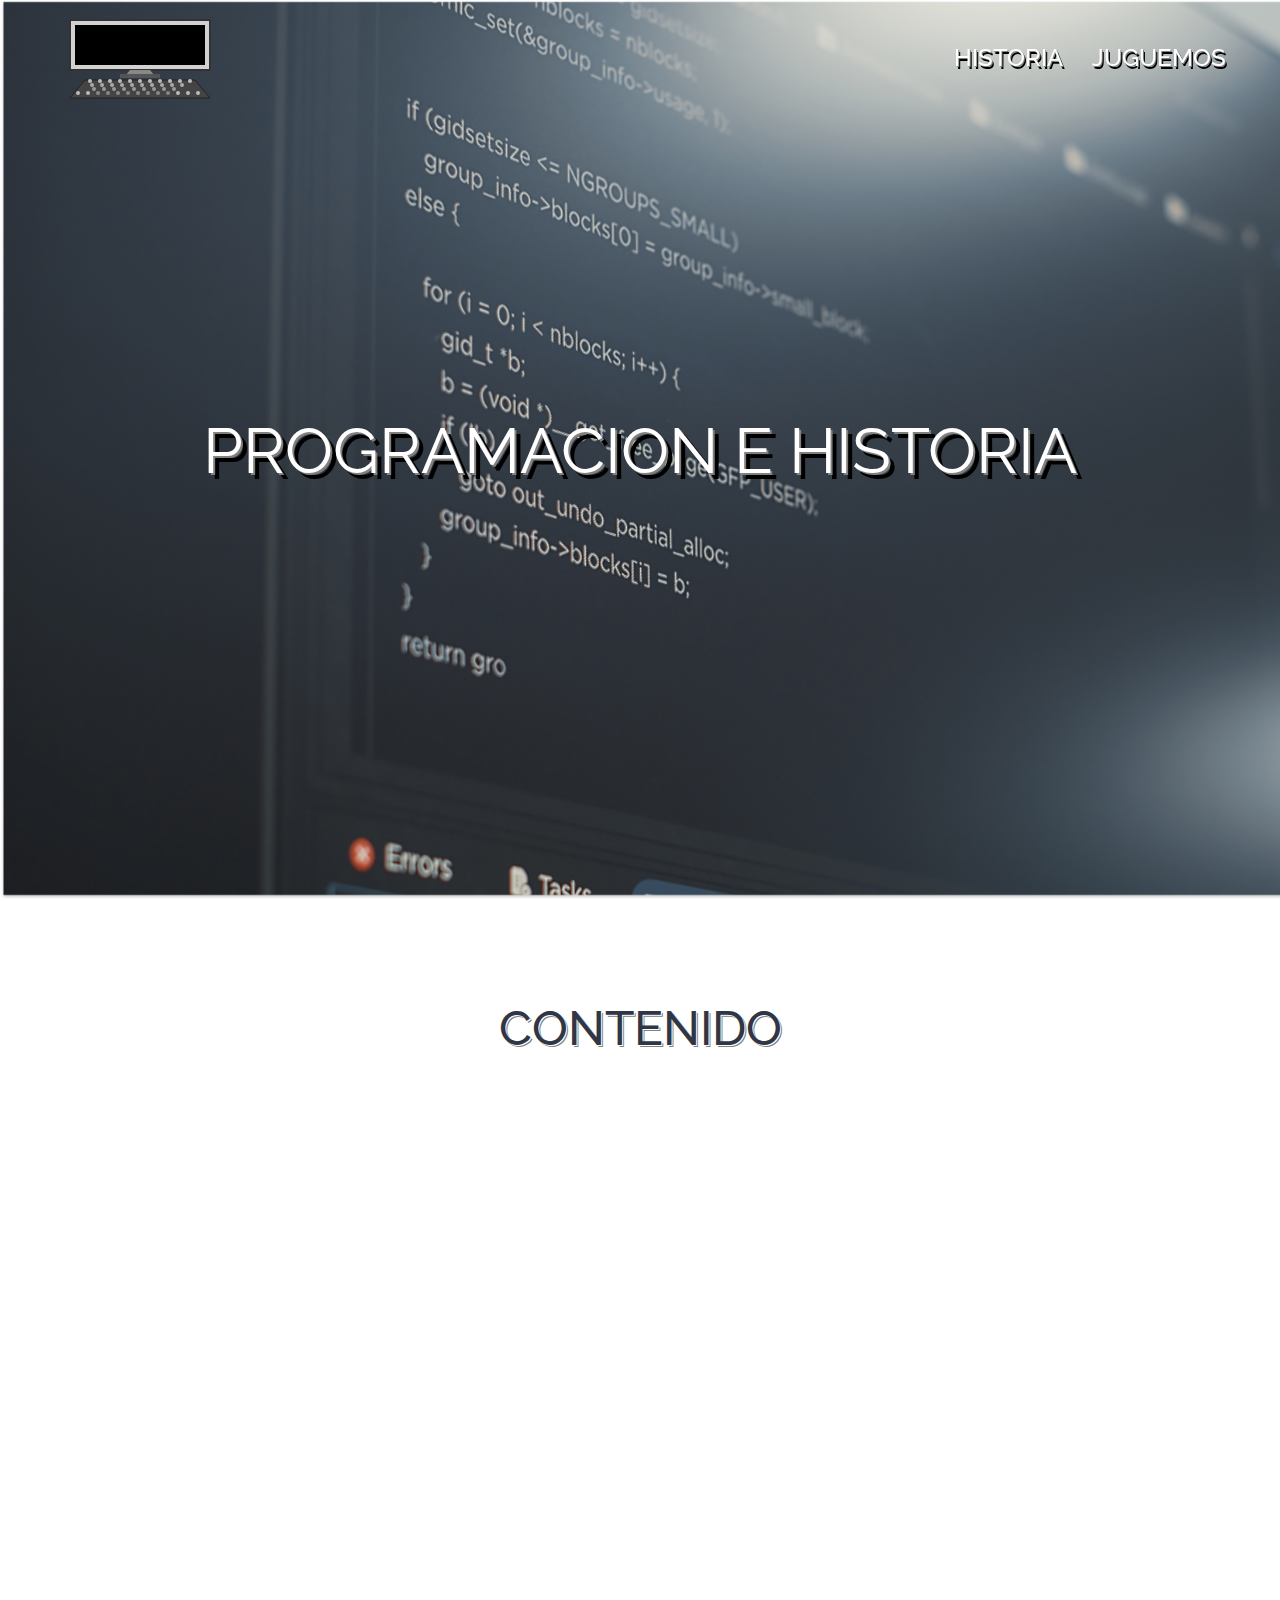
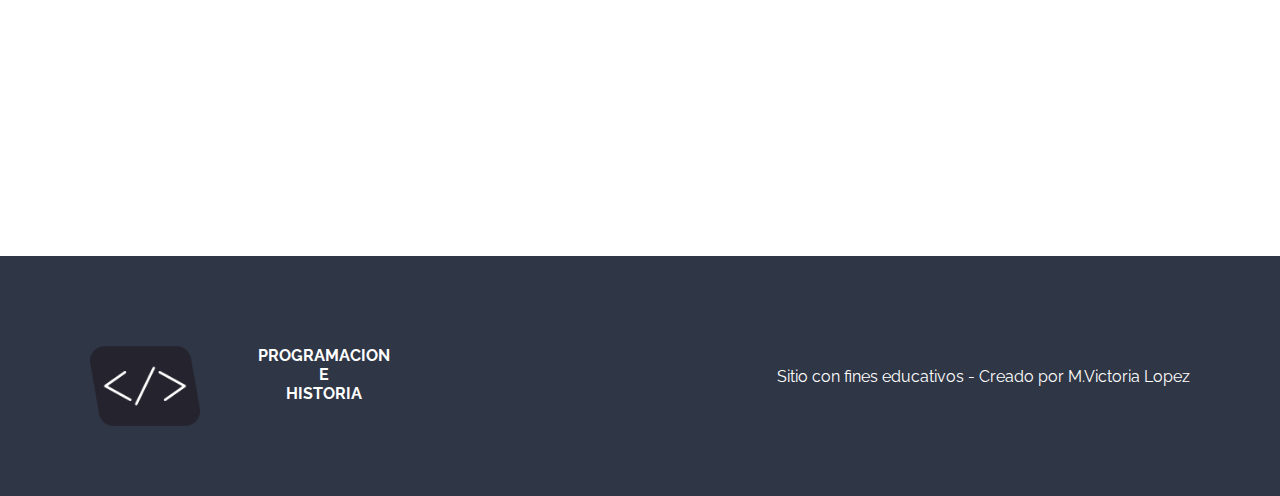
<file: index.html>
<!DOCTYPE html>
<html lang="es">
<head>
    <meta charset="UTF-8">
    <meta name="viewport" content="width=device-width, initial-scale=1.0">
    <link rel="icon" href="./assets/imagenes/logo.png" type="image/png">
    <link rel="stylesheet" href="./styles.css">
    <title>Proyecto - Final</title>
</head>
<body>
    <nav>
        <a href="/">
            <svg width="200" height="90">
                <!-- Pantalla externa -->
                <polygon points="30,10 170,10 170,60 30,60" fill="#d1d1d1" stroke="#333" stroke-width="2" class="compu1"/>
                <!-- Display negro -->
                <polygon points="35,15 165,15 165,55 35,55" fill="#000" class="compu2"/>
                <!-- Líneas texto en pantalla -->
                <line x1="40" y1="20" x2="160" y2="20" stroke="transparent" stroke-width="1" class="texto-monitor"/>
                <line x1="40" y1="25" x2="150" y2="25" stroke="transparent" stroke-width="1" class="texto-monitor"/>
                <line x1="40" y1="30" x2="145" y2="30" stroke="transparent" stroke-width="1" class="texto-monitor"/>
                <line x1="40" y1="35" x2="155" y2="35" stroke="transparent" stroke-width="1" class="texto-monitor"/>
                <line x1="40" y1="45" x2="160" y2="45" stroke="transparent" stroke-width="1" class="texto-monitor"/>
                <!-- Soporte del monitor -->
                <polygon points="90,60 110,60 115,66 85,66" fill="#888" class="compu1"/>
                <!-- Base del monitor -->
                <line x1="80" y1="66" x2="120" y2="66" stroke="#555" stroke-width="4"  class="compu1"/>
                <!-- Teclado -->
                <polygon points="45,70 155,70 170,88 30,88" fill="#444" stroke="#222" stroke-width="1" class="compu1"/>
                <!-- Teclas -->
                <!-- Fila 1 -->
                <circle cx="50" cy="71" r="2" fill="#bbb" class="compu2"/>
                <circle cx="60" cy="71" r="2" fill="#bbb" class="compu2"/>
                <circle cx="70" cy="71" r="2" fill="#bbb" class="compu2"/>
                <circle cx="80" cy="71" r="2" fill="#bbb" class="compu2"/>
                <circle cx="90" cy="71" r="2" fill="#bbb" class="compu2"/>
                <circle cx="100" cy="71" r="2" fill="#bbb" class="compu2"/>
                <circle cx="110" cy="71" r="2" fill="#bbb" class="compu2"/>
                <circle cx="120" cy="71" r="2" fill="#bbb" class="compu2"/>
                <circle cx="130" cy="71" r="2" fill="#bbb" class="compu2"/>
                <circle cx="140" cy="71" r="2" fill="#bbb" class="compu2"/>
                <circle cx="150" cy="71" r="2" fill="#bbb" class="compu2"/>
                <!-- Fila 2 -->
                <circle cx="52" cy="75" r="2" fill="#aaa" class="compu2"/>
                <circle cx="62" cy="75" r="2" fill="#aaa" class="compu2"/>
                <circle cx="72" cy="75" r="2" fill="#aaa" class="compu2"/>
                <circle cx="82" cy="75" r="2" fill="#aaa" class="compu2"/>
                <circle cx="92" cy="75" r="2" fill="#aaa" class="compu2"/>
                <circle cx="102" cy="75" r="2" fill="#aaa" class="compu2"/>
                <circle cx="112" cy="75" r="2" fill="#aaa" class="compu2"/>
                <circle cx="122" cy="75" r="2" fill="#aaa" class="compu2"/>
                <circle cx="132" cy="75" r="2" fill="#aaa" class="compu2"/>
                <circle cx="142" cy="75" r="2" fill="#aaa" class="compu2"/>
                <!-- Fila 3 -->
                <circle cx="54" cy="79" r="2" fill="#999" class="compu2"/>
                <circle cx="64" cy="79" r="2" fill="#999" class="compu2"/>
                <circle cx="74" cy="79" r="2" fill="#999" class="compu2"/>
                <circle cx="84" cy="79" r="2" fill="#999" class="compu2"/>
                <circle cx="94" cy="79" r="2" fill="#999" class="compu2"/>
                <circle cx="104" cy="79" r="2" fill="#999" class="compu2"/>
                <circle cx="114" cy="79" r="2" fill="#999" class="compu2"/>
                <circle cx="124" cy="79" r="2" fill="#999" class="compu2"/>
                <circle cx="134" cy="79" r="2" fill="#999" class="compu2"/>        
                <!-- Fila 4  -->
                <circle cx="38" cy="83" r="2" fill="#bbb" class="compu2"/>
                <circle cx="48" cy="83" r="2" fill="#bbb" class="compu2"/>
                <circle cx="58" cy="83" r="2" fill="#888" class="compu2"/>
                <circle cx="68" cy="83" r="2" fill="#888" class="compu2"/>
                <circle cx="78" cy="83" r="2" fill="#888" class="compu2"/>
                <circle cx="88" cy="83" r="2" fill="#888" class="compu2"/>
                <circle cx="98" cy="83" r="2" fill="#888" class="compu2"/>
                <circle cx="108" cy="83" r="2" fill="#888" class="compu2"/>
                <circle cx="118" cy="83" r="2" fill="#888" class="compu2"/>
                <circle cx="128" cy="83" r="2" fill="#888" class="compu2"/>
                <circle cx="138 " cy="83" r="2" fill="#bbb" class="compu2"/>
                <circle cx="148 " cy="83" r="2" fill="#bbb" class="compu2"/>
                <circle cx="158 " cy="83" r="2" fill="#bbb" class="compu2"/>
              </svg>
        </a>
        <ul>
            <li><a href="./historia.html">HISTORIA</a></li>
            <li><a href="./ponerprueba.html">JUGUEMOS</a></li>
        </ul>
    </nav>
    <header>
        <h1>PROGRAMACION E HISTORIA</h1>
    </header>
    <main>
        <h2>CONTENIDO</h2>
        <section class="contenedor">
            <div id="tarj1">
                <img class="img-tarjeta" src="./assets/imagenes/historia-programacion.jpg" alt="Imagen sobre la historia de la programacion">
                <p class="descripcion-tarjeta">Conozcamos un poco sobre la historia de la programación</p>
                <a class="boton-tarjeta" href="./historia.html">Ir a historia</a>
            </div>
            <div id="tarj2">
                <img class="img-tarjeta" src="./assets/imagenes/img2.jpg" alt="Imagen sobre programacion">
                <p class="descripcion-tarjeta">Vamos a jugar un poco utilizando metodos aprendidos en clase</p>
                <a class="boton-tarjeta" href="./ponerprueba.html">Ir a juego</a>
            </div>
        </section>
    </main>
    <footer>
        <div>
            <img src="./assets/imagenes/logo.png" alt="logo del sitio">
            <h3 class="titulo-footer">PROGRAMACION<br> E<br> HISTORIA</h3> 
        </div>
        <p>Sitio con fines educativos - Creado por M.Victoria Lopez</p>
    </footer>
</body>
<script src="./scripts.js"></script>
</html>
</file>
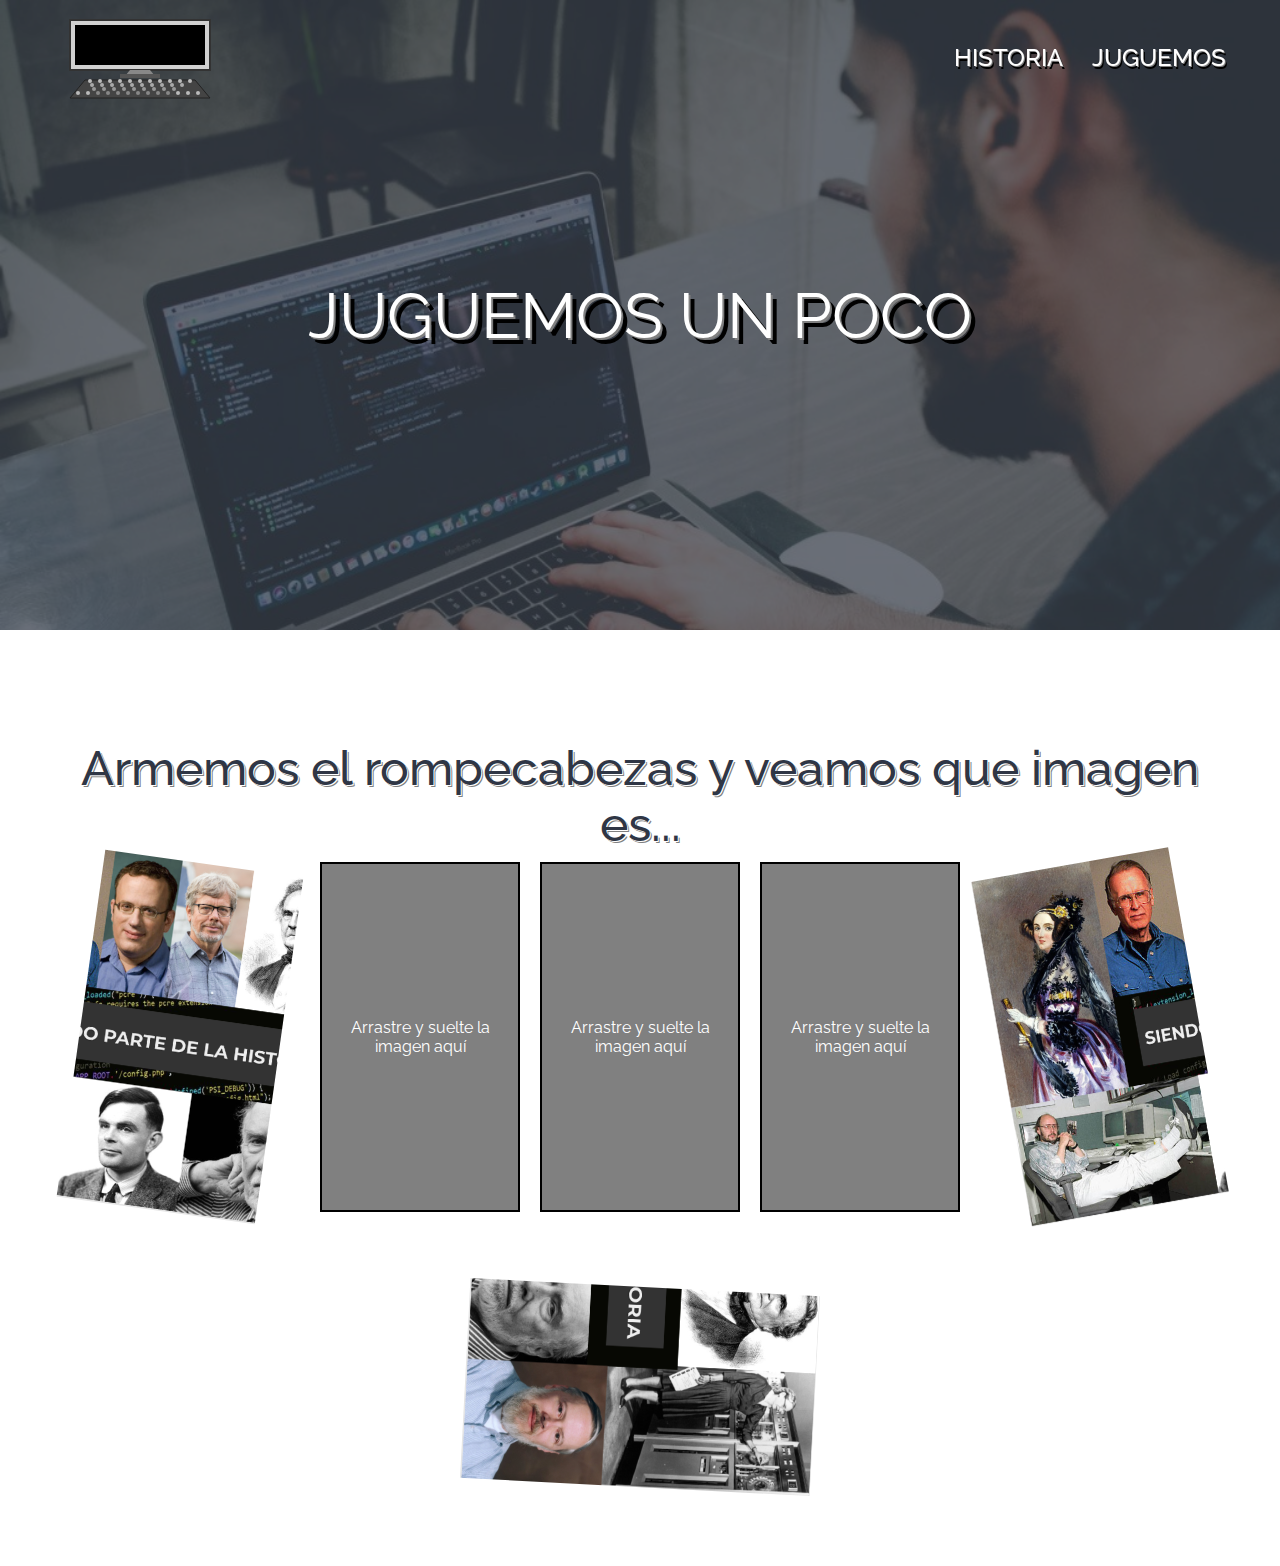
<file: ponerprueba.html>
<!DOCTYPE html>
<html lang="es">
<head>
    <meta charset="UTF-8">
    <meta name="viewport" content="width=device-width, initial-scale=1.0">
    <link rel="icon" href="./assets/imagenes/logo.png" type="image/png">
    <link rel="stylesheet" href="./styles.css">
    <title>Proyecto - Final</title>
</head>
<body>
    <nav>
        <a href="/">
            <svg width="200" height="90">
                <!-- Pantalla externa -->
                <polygon points="30,10 170,10 170,60 30,60" fill="#d1d1d1" stroke="#333" stroke-width="2" class="compu1"/>
                <!-- Display negro -->
                <polygon points="35,15 165,15 165,55 35,55" fill="#000" class="compu2"/>
                <!-- Líneas texto en pantalla -->
                <line x1="40" y1="20" x2="160" y2="20" stroke="transparent" stroke-width="1" class="texto-monitor"/>
                <line x1="40" y1="25" x2="150" y2="25" stroke="transparent" stroke-width="1" class="texto-monitor"/>
                <line x1="40" y1="30" x2="145" y2="30" stroke="transparent" stroke-width="1" class="texto-monitor"/>
                <line x1="40" y1="35" x2="155" y2="35" stroke="transparent" stroke-width="1" class="texto-monitor"/>
                <line x1="40" y1="45" x2="160" y2="45" stroke="transparent" stroke-width="1" class="texto-monitor"/>
                <!-- Soporte del monitor -->
                <polygon points="90,60 110,60 115,66 85,66" fill="#888" class="compu1"/>
                <!-- Base del monitor -->
                <line x1="80" y1="66" x2="120" y2="66" stroke="#555" stroke-width="4"  class="compu1"/>
                <!-- Teclado -->
                <polygon points="45,70 155,70 170,88 30,88" fill="#444" stroke="#222" stroke-width="1" class="compu1"/>
                <!-- Teclas -->
                <!-- Fila 1 -->
                <circle cx="50" cy="71" r="2" fill="#bbb" class="compu2"/>
                <circle cx="60" cy="71" r="2" fill="#bbb" class="compu2"/>
                <circle cx="70" cy="71" r="2" fill="#bbb" class="compu2"/>
                <circle cx="80" cy="71" r="2" fill="#bbb" class="compu2"/>
                <circle cx="90" cy="71" r="2" fill="#bbb" class="compu2"/>
                <circle cx="100" cy="71" r="2" fill="#bbb" class="compu2"/>
                <circle cx="110" cy="71" r="2" fill="#bbb" class="compu2"/>
                <circle cx="120" cy="71" r="2" fill="#bbb" class="compu2"/>
                <circle cx="130" cy="71" r="2" fill="#bbb" class="compu2"/>
                <circle cx="140" cy="71" r="2" fill="#bbb" class="compu2"/>
                <circle cx="150" cy="71" r="2" fill="#bbb" class="compu2"/>
                <!-- Fila 2 -->
                <circle cx="52" cy="75" r="2" fill="#aaa" class="compu2"/>
                <circle cx="62" cy="75" r="2" fill="#aaa" class="compu2"/>
                <circle cx="72" cy="75" r="2" fill="#aaa" class="compu2"/>
                <circle cx="82" cy="75" r="2" fill="#aaa" class="compu2"/>
                <circle cx="92" cy="75" r="2" fill="#aaa" class="compu2"/>
                <circle cx="102" cy="75" r="2" fill="#aaa" class="compu2"/>
                <circle cx="112" cy="75" r="2" fill="#aaa" class="compu2"/>
                <circle cx="122" cy="75" r="2" fill="#aaa" class="compu2"/>
                <circle cx="132" cy="75" r="2" fill="#aaa" class="compu2"/>
                <circle cx="142" cy="75" r="2" fill="#aaa" class="compu2"/>
                <!-- Fila 3 -->
                <circle cx="54" cy="79" r="2" fill="#999" class="compu2"/>
                <circle cx="64" cy="79" r="2" fill="#999" class="compu2"/>
                <circle cx="74" cy="79" r="2" fill="#999" class="compu2"/>
                <circle cx="84" cy="79" r="2" fill="#999" class="compu2"/>
                <circle cx="94" cy="79" r="2" fill="#999" class="compu2"/>
                <circle cx="104" cy="79" r="2" fill="#999" class="compu2"/>
                <circle cx="114" cy="79" r="2" fill="#999" class="compu2"/>
                <circle cx="124" cy="79" r="2" fill="#999" class="compu2"/>
                <circle cx="134" cy="79" r="2" fill="#999" class="compu2"/>        
                <!-- Fila 4  -->
                <circle cx="38" cy="83" r="2" fill="#bbb" class="compu2"/>
                <circle cx="48" cy="83" r="2" fill="#bbb" class="compu2"/>
                <circle cx="58" cy="83" r="2" fill="#888" class="compu2"/>
                <circle cx="68" cy="83" r="2" fill="#888" class="compu2"/>
                <circle cx="78" cy="83" r="2" fill="#888" class="compu2"/>
                <circle cx="88" cy="83" r="2" fill="#888" class="compu2"/>
                <circle cx="98" cy="83" r="2" fill="#888" class="compu2"/>
                <circle cx="108" cy="83" r="2" fill="#888" class="compu2"/>
                <circle cx="118" cy="83" r="2" fill="#888" class="compu2"/>
                <circle cx="128" cy="83" r="2" fill="#888" class="compu2"/>
                <circle cx="138 " cy="83" r="2" fill="#bbb" class="compu2"/>
                <circle cx="148 " cy="83" r="2" fill="#bbb" class="compu2"/>
                <circle cx="158 " cy="83" r="2" fill="#bbb" class="compu2"/>
              </svg>
        </a>
        <ul>
            <li><a href="./historia.html">HISTORIA</a></li>
            <li><a href="./ponerprueba.html">JUGUEMOS</a></li>
        </ul>
    </nav>
    <header id="header3">
        <h1 class="fondoAzul">JUGUEMOS UN POCO</h1>
    </header>
    <main>
        <h2 class="espacio-titulo">Armemos el rompecabezas y veamos que imagen es...</h2>
        <section class="juego">
            <div id="div-superior">
                <img class="imgRompe" src="./assets/imagenes/rompe2.png" alt="imagen de rompecabezas" id="imagen1">
                <div class="cajas">
                    <div class="caja" id="caja1">
                        <p>Arrastre y suelte la imagen aquí</p>
                    </div>
                    <div class="caja" id="caja2">
                        <p>Arrastre y suelte la imagen aquí</p>
                    </div>
                    <div class="caja" id="caja3">
                        <p>Arrastre y suelte la imagen aquí</p>
                    </div>
                </div>
                <img class="imgRompe" src="./assets/imagenes/Rompe1.png" alt="Imagen de rompecabezas" id="imagen2">
            </div>
            <div id="div-inferior">
                <img class="imgRompe" src="./assets/imagenes/Rompe3.png" alt="Imagen de rompecabezas" id="imagen3">
            </div>
        </section>
        <button class="boton-reinicio">Reiniciar</button>
    </main>
    <script src="./scriptjuguemos.js"></script>
</body>
</file>
<file: styles.css>
@import url('https://fonts.googleapis.com/css2?family=Raleway:ital,wght@0,100..900;1,100..900&family=Ubuntu:wght@300;400;500;700&family=Zilla+Slab:ital,wght@0,300;0,400;0,500;0,600;0,700;1,300;1,400;1,500;1,600;1,700&display=swap');

*{
    font-family: "Raleway", sans-serif;
    margin: 0;
    padding: 0;
    box-sizing: border-box;
}
:root{
    --colorPrincipal : #ffffff;
    --colorFondo : #2F3645;
    --colorOscuroTransparente : #2f3645b3;
    --colorOscuroTransparente2 : #767a81de;
    --colorSombraGris : #808080;
    --colorSombraNegra : #000000;
    --colorTextoMonitorLogo : #00FF00;
}
p{
    color: var(--colorFondo);
}
/*comunes*/
header, .fondoAzul, .contenedor-historia, .seccion-video, .juego{
    display: flex;
    justify-content: center;
}
nav, .tarjeta-historia, .tarjeta-historia-texto, #tarj1, #tarj2, .div-controles, .caja, #div-superior, header, .fondoAzul, .contenedor-historia, .seccion-video, .juego{
    display: flex;
    align-items: center;
}
nav, footer, footer>div, #tarj1, #tarj2, .tarjeta-historia-texto, .div-controles, #div-superior{
    display: flex;
    justify-content: space-between;
}
.contenedor-historia, .tarjeta-historia-texto, .seccion-video, .juego, #tarj1, #tarj2{
    display: flex;
    flex-direction: column;
}
.cajas, #div-superior{
    display: flex;
    flex-direction: row;
}
/*------------------------Menu de navegacion------------------------*/
nav{
    z-index: 999;
    position: fixed; 
    top: 0;
    width: 100%;
    padding: 10px 40px;
    transition: background-color 1s;
}
nav>ul{
    display: flex;
    width: 300px;
    justify-content: space-around;
}
nav>ul>li{
    list-style-type: none;
}
nav>ul>li>a{
    text-decoration: none;
    font-size: 1.5rem;
    font-weight: 500;
    color: var(--colorPrincipal);
    text-shadow: 1px 1px var(--colorSombraGris), 2px 3px var(--colorSombraNegra);
}
nav>ul>li:hover{
    transform: translate(3px, 2px);
}
nav>ul>li:hover > a{
    text-shadow: 0.5px 0.5px var(--colorOscuroTransparente2);
}
.cambiaFondoNav{
    background-color: var(--colorPrincipal);
}
.cambiaFondoNav>ul>li>a{
    color: var(--colorFondo);
    text-shadow: 1px 1px var(--colorPrincipal), 2px 3px var(--colorFondo);
}
/*------------------------ fin de menu de navegacion------------------------*/
main{
    padding: 100px 20px;
    perspective: 800px;
}
h1{
    font-weight: 400;
    font-size: 4rem;
    color: var(--colorPrincipal);
    text-shadow: 2px 2px var(--colorSombraGris), 6px 6px var(--colorSombraNegra);
}
h2{
    text-shadow: 1px 1px var(--colorPrincipal), 2px 2px var(--colorSombraGris);
    font-size: 3rem;
    font-weight: 500;
    color: var(--colorFondo);
}
h1, h2, .descripcion-tarjeta, .boton-tarjeta, .titulo-footer, .caja{
    text-align: center;
}
span{
    font-weight: 600;
}

/*------------------------footer------------------------*/
footer{
    background: var(--colorFondo);
    align-items: center;
    padding: 90px;
}
footer>div{
    width: 300px;
    height: 60px;
}
footer>div>img{
    height: 80px;
}
.titulo-footer, footer>p{
    font-size: 1rem;
    color: var(--colorPrincipal);
}
/*------------------------fin footer------------------------*/

/*------------------------pagina index------------------------*/
header{
    background-image: url("./assets/imagenes/fondo.jpg");
    height: 100vh;
    background-size: cover;
    background-attachment: fixed;
    flex-direction: column;
}
.contenedor{
    margin: 100px 0px;
    width: 100%;
    display: flex;
    justify-content: space-evenly;
    gap: 20px;
}
#tarj1, #tarj2{
    width: 450px;
    height: 500px;
    gap: 40px;
    background-color: var(--colorPrincipal);
    transform: translate(-50000px);
}
.descripcion-tarjeta{
    width: 90%;
    height: 30px;
    color:var(--colorFondo);
}
.img-tarjeta{
    width: 100%;
    margin: 0;
}
.boton-tarjeta{
    padding: 10px;
    background-color: var(--colorFondo);
    text-transform: uppercase;
    text-decoration: none;
    width: 80%;
    margin-bottom: 20px;
    color: var(--colorPrincipal);
}
.boton-tarjeta:active{
    box-shadow: 0px 0px var(--colorFondo);
    transform: translate(3px, 2px);
}
@keyframes desdeDerecha{
    from{
        transform: translateX(500px);
        opacity: 0;
    }
    to{
        transform: translate(0);
    }
}
@keyframes desdeIzquierda{
    from{
        transform: translateX(-500px);
        opacity: 0;
    }
    to{
        transform: translate(0);
    }
}

/*-------------------pagina historia/*-------------------*/
#header2{
    background-image: url("./assets/imagenes/historia-programacion.jpg");
    position: relative;
    height: 70vh;
}
.fondoAzul{
    background: var(--colorOscuroTransparente);
    height: 100%;
    width: 100%;
}
.contenedor-historia{
    padding-top: 80px;
    perspective: 1000px;
}
.tarjeta-historia{
    display: flex;
    justify-content: space-around;
    padding: 80px 50px;
    gap: 20px;
    perspective: 800px;
    perspective-origin: top;
}
.tarjeta-historia-texto{
    width: 80%;
    gap: 40px;
    visibility: hidden;
}
.tarjeta-historia>img{
    width: 50%;
    visibility: hidden;
}
#div-primeros-lenguajes{
    width: 90%;
}
.tarjeta1-texto{
    animation: tarjeta-historia1-texto 1.5s ease-out forwards;
}
.tarjeta1-img{
    animation: tarjeta-historia1-imagen 1.5s ease-out forwards;
}
.tarjeta2-texto{
    animation: tarjeta-historia2-texto 1.5s ease-out forwards;
}
.tarjeta2-img{
    animation: tarjeta-historia2-imagen 1.5s ease-out forwards;
}
/*   Animaciones div parrafo 1 */
@keyframes tarjeta-historia1-texto {
    from{
        transform: translateZ(-500px) translateX(500px) rotateY(-45deg);
        visibility: visible;
    }
    to{
        transform: translateZ(0px);
        visibility: visible;
    }
}
@keyframes tarjeta-historia1-imagen {
    from{
        transform: translateZ(500px) translateX(-500px) rotateY(-45deg);
        visibility: visible;
    }
    to{
        transform: translateZ(0px);
        visibility: visible;
    }
}
/*   Animaciones div parrafo 2 */
@keyframes tarjeta-historia2-texto {
    from{
        transform: translateZ(-500px) translateX(-500px) rotateY(45deg);
        visibility: visible;
    }
    to{
        transform: translateZ(0px);
        visibility: visible;
    }
}
@keyframes tarjeta-historia2-imagen {
    from{
         transform: translateZ(500px) translateX(500px); 
        visibility: visible;
    }
    to{
        transform: translateZ(0px);
        visibility: visible;
    }
}
.seccion-video{
    padding: 100px 0px;
    gap: 80px;
}
.contenedor-video{
    width: 70%;
    padding: 5px;
    background-color: var(--colorFondo);
}
video{
    width: 100%;
}
.botones-video{
    width: 80px;
    box-shadow: 2px 2px var(--colorSombraGris);
    padding: 10px 15px;
    background-color: var(--colorPrincipal);
    color: var(--colorFondo);
    font-weight: 300;
    border: 1px solid var(--colorFondo);
}
.botones-video:active{
    transform: translate(2px, 2px);
    box-shadow: 0px 0px var(--colorSombraGris);
}
.div-controles{
    background-color: var(--colorFondo);
    border-radius: 10px;
    padding: 20px 5px;
}
.div-controles>div{
    display: flex;
    gap: 20px;
}
#tiempo-video{
    color:var(--colorPrincipal);
}

/*-------------------pagina juguemos/*-------------------*/
#header3{
    background-image: url("./assets/imagenes/img2.jpg");
    position: relative;
    height: 70vh;
}
.espacio-titulo{
    padding: 10px 40px;
    transition: color 3s ;
}
.cajas{
    transition: opacity 1s;
    gap: 20px;
    transform: scale(1);
    transition: gap 3s ease-in-out, transform 3s ease;
}
.caja > p{
    color: var(--colorPrincipal);
}
.caja{
    width: 200px;
    height: 350px;
    display: flex;
    border: 2px solid var(--colorSombraNegra);
    background-color: var(--colorSombraGris);
    justify-content: center;
}
.caja:hover{
    background-color: var(--colorFondo);
}
.caja:hover > p{
    color : var(--colorPrincipal);
}
#div-superior>#imagen1{
    transform: rotate(8deg);
}
#div-superior>#imagen2{
    transform: rotate(-10deg);
}
#div-inferior{
    height: 200px;
}
#div-inferior>#imagen3{
    transform: rotate(93deg);
}
#div-superior{
    gap: 40px;
    flex-wrap: wrap;
    height: fit-content;
}
#imagen1, #imagen2, #imagen3{
    width: 200px;
    height: 350px;
}
#imagen1{
    align-self: flex-start;
}
#imagen2{
    align-self: flex-end;
}
.boton-reinicio{
    display: flex;
    margin: auto;
    padding: 10px 100px;
    background-color: var(--colorFondo);
    box-shadow: 2px 2px var(--colorSombraGris);
    color: var(--colorPrincipal);
    font-weight: 300;
    border: none;
    text-transform: uppercase;
}
.boton-reinicio:active{
    transform: translate(2px, 2px);
    box-shadow: 0px 0px var(--colorOscuroTransparente2);
}

/*** Logo ***/
.compu1 {
    animation: efecto1 ease-in 5s;
    animation-iteration-count: 1;
}
.compu2 {
    animation: efecto2 ease-in 5s;
    animation-iteration-count: 1;
}
.texto-monitor{
    animation: texto 2s 2s forwards;
}
@keyframes efecto1 {
    0%, 20%{
        transform: translate(0, -10px);
        opacity: 0;
    }
    30%, 90%, 100%{
        transform: translate(0, 0px);
        opacity: 1;
    }
}
@keyframes efecto2 {
    0%,30%{
        transform: translate(0, -10px);
        opacity: 0;
    }
    40%, 90%, 100%{
        transform: translate(0, 0px);
        opacity: 1;
    }
}
@keyframes texto {
    from{
        stroke: transparent;
    }
    to{
        stroke: var(--colorTextoMonitorLogo);
    }
}

/* animacion del juego rompecabezas*/
@keyframes resultado {
    50%{
        transform: translateY(300px) translateZ(300px);
    }
    100%{
        transform: translateY(300px) translateZ(0px);
    }
}
</file>
